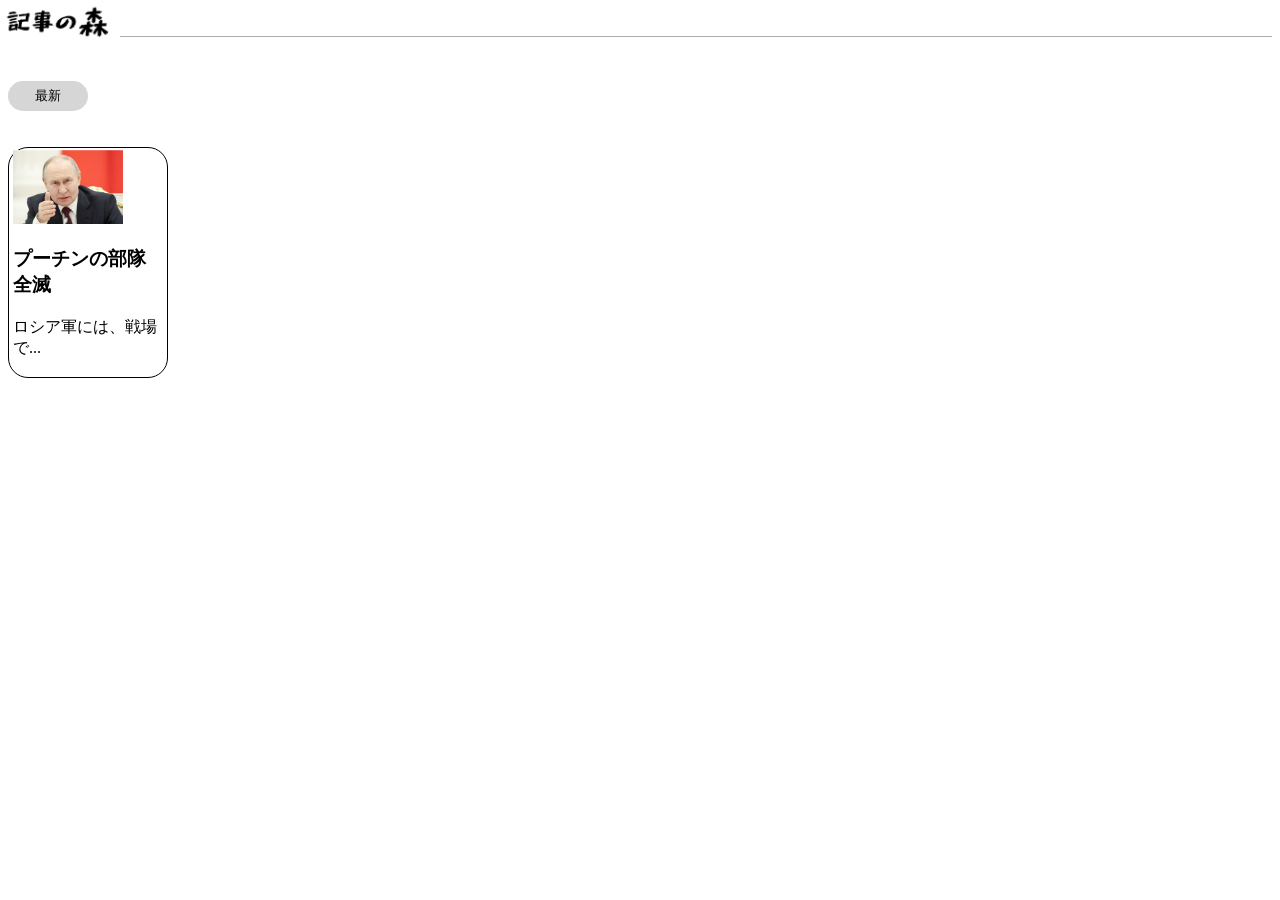
<file: index.html>
<!DOCTYPE html>
<html lang="en">
<head>
    <meta charset="UTF-8">
    <meta name="viewport" content="width=device-width, initial-scale=1.0">
    <link rel="stylesheet" href="./css/style.css">
    <title>記事の森</title>
</head>
<body>
    <!-- ヘッダー -->
    <header>
            <img class="logo" src="./img/logo.png"><br><hr>
    </header>
    <br><br>

        <!-- カテゴリ -->
        <div id="categori">
            <button>最新</button>
        </div>


        <br><br>
        <!--　記事  -->
        <div id="articles">

            <a href="./post/1.html" class="link">
                <div class="content">
                    <img src="./img/pu-chin.png" class="title_img">
                    <h3 class="title">プーチンの部隊全滅</h3>
                    <p class="text">ロシア軍には、戦場で...</p>
                </div>
            </a>


        </div>
</body>
</html>
</file>
<file: css/style.css>
@charset "utf-8";

/* ヘッダー */
.logo {
    position: fixed;
    width: 120px;
    height: auto;
    top: 0;
    left: 0;
}

hr {
    margin-top: 10px;
    border: none;
    height: 1px;
    background-color: rgb(172, 172, 172);
}

/* カテゴリのボタン */
button {
    width: 80px;
    height: 30px;
    background-color: rgb(214, 214, 214);
    border: none;
    border-radius: 60px;
}

/* 記事の誘導 */
.content {
    border: 0.5px solid #000;
    padding: 2px 4px;
    border-radius: 20px;
    display: block;
    margin-bottom: 20px;
    width: 150px;
}

.link {
    text-decoration: none;
    color: black;
}

.title_img {
    width: 110px;
    height: auto;
}
</file>
